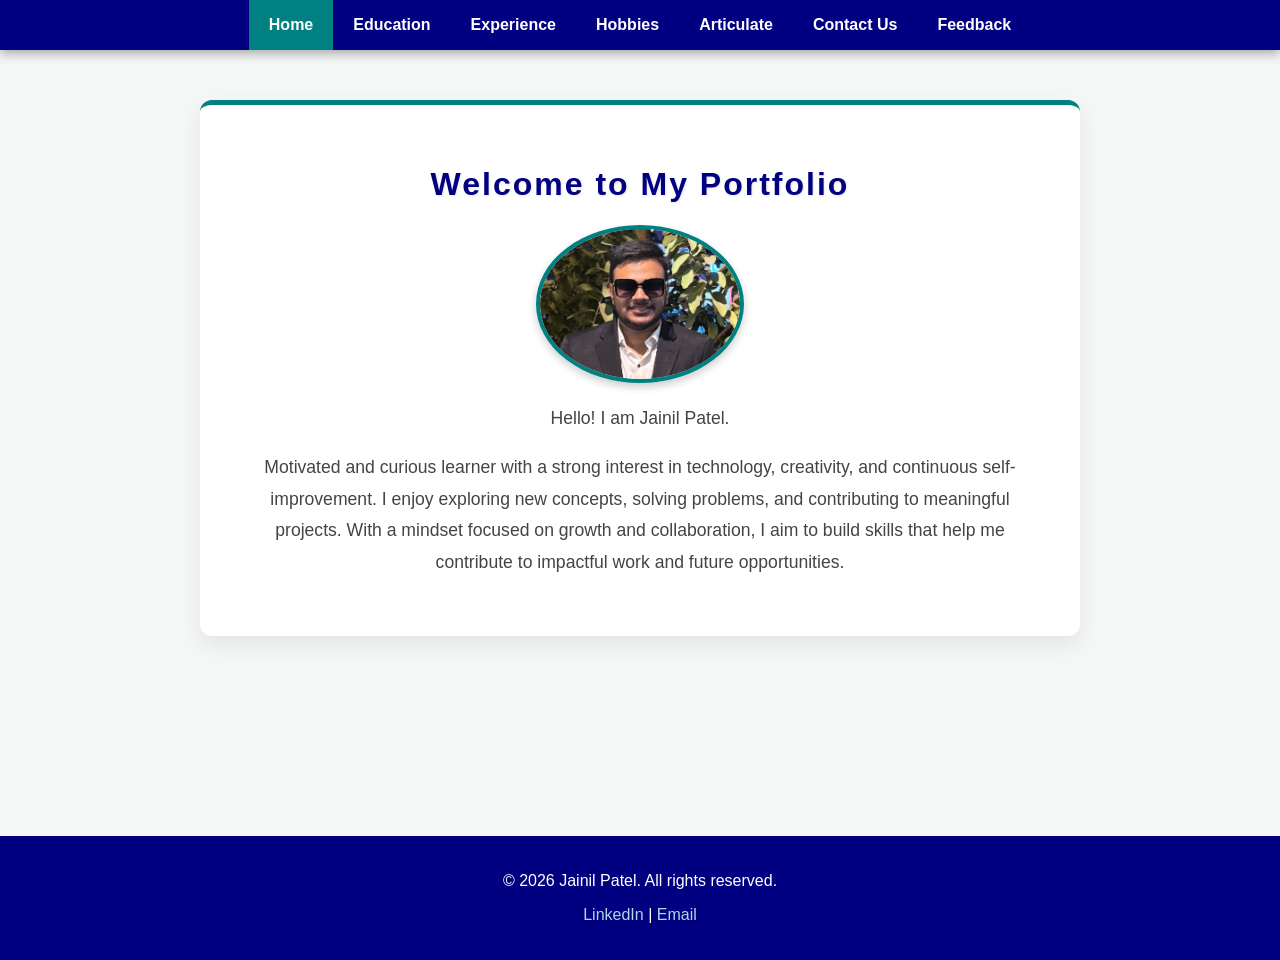
<file: index.html>
<!DOCTYPE html>
<html lang="en">
<head>
    <meta charset="UTF-8">
    <meta name="viewport" content="width=device-width, initial-scale=1.0">
    <title>Jainil Patel - Home</title>
    <link rel="stylesheet" href="layout.css">
</head>
<body>

    <ul class="navbar">
        <li><a class="active" href="index.html">Home</a></li>
        <li><a href="education.html">Education</a></li>
        <li><a href="work.html">Experience</a></li>
        <li><a href="hobbies.html">Hobbies</a></li>
        <li><a href="articulate.html">Articulate</a></li>
        <li><a href="contact.html">Contact Us</a></li>
        <li><a href="feedback.html">Feedback</a></li>
    </ul>   

    <div class="main-content">
        <h1>Welcome to My Portfolio</h1>
        <img id="profile-pic" src="profilepic.png" alt="JPZ">
        <p>Hello! I am Jainil Patel.</p>
        <p>Motivated and curious learner with a strong interest in technology, creativity, and continuous self-improvement.
            I enjoy exploring new concepts, solving problems, and contributing to meaningful projects. With a mindset
            focused on growth and collaboration, I aim to build skills that help me contribute to impactful work and
            future opportunities.</p>
    </div>

    <footer>
        <p>&copy; 2026 Jainil Patel. All rights reserved.</p>
        <p>
            <a href="https://www.linkedin.com/in/jainil-patel-569a37387/">LinkedIn</a> | 
            <a href="mailto:pateljainil050607@gmail.com">Email</a>
        </p>
    </footer>

</body>
</html>
</file>
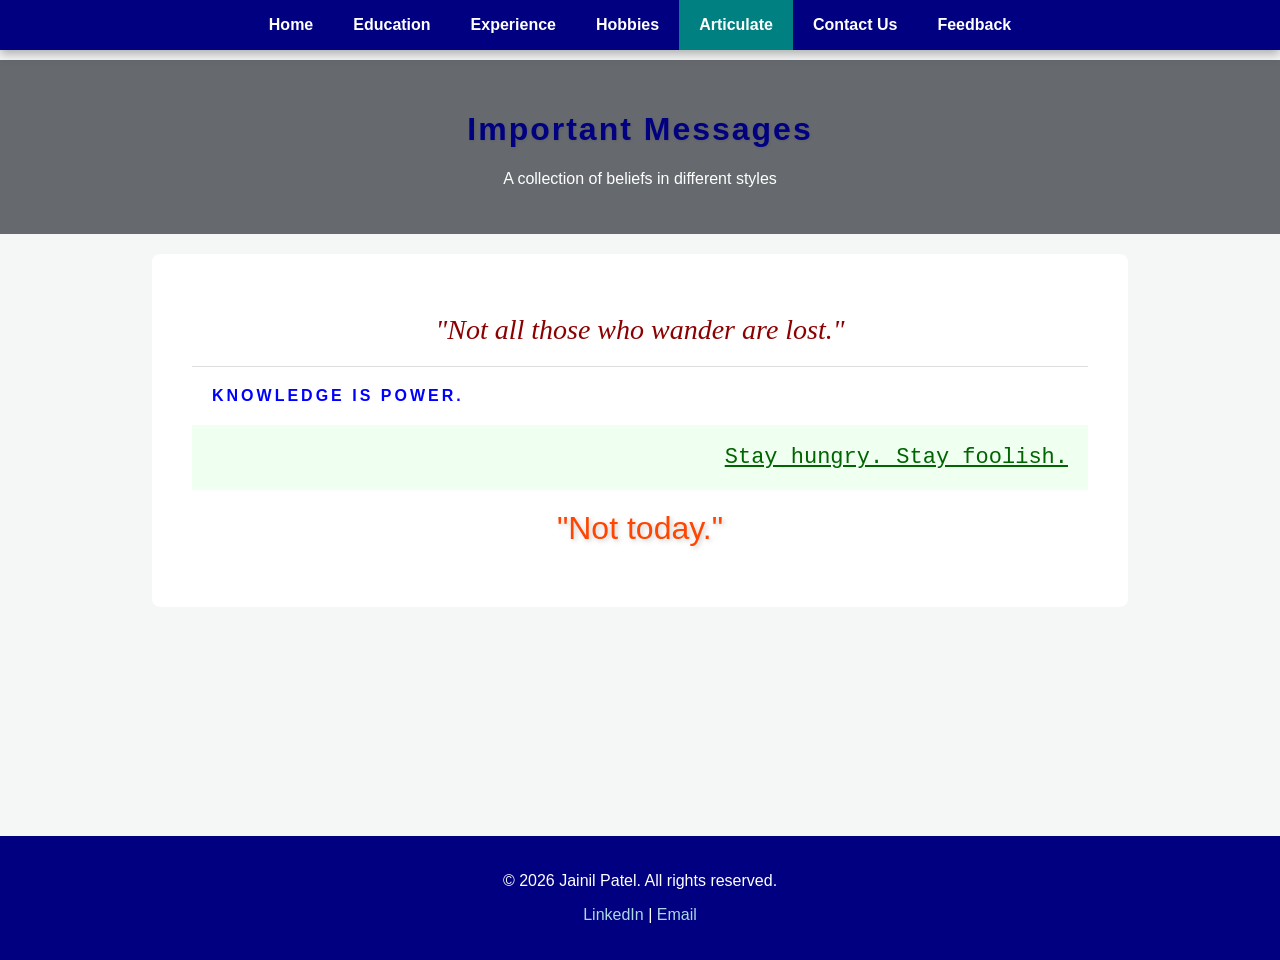
<file: articulate.html>
<!DOCTYPE html>
<html>
<head>
    <meta name="viewport" content="width=device-width, initial-scale=1.0">
<title>Jainil Patel - Beliefs and Taglines</title>
<link rel="icon" type="image/png" href="profilepic.png">
<link rel="stylesheet" type="text/css" href="articulate.css">
<link rel="stylesheet" href="layout.css">
</head>
<body>
    <ul class="navbar">
        <li><a href="index.html">Home</a></li>
        <li><a href="education.html">Education</a></li>
        <li><a href="work.html">Experience</a></li>
        <li><a href="hobbies.html">Hobbies</a></li>
        <li><a class="active" href="articulate.html">Articulate</a></li>
        <li><a href="contact.html">Contact Us</a></li>
        <li><a href="feedback.html">Feedback</a></li>
    </ul>
<header>
<h1>Important Messages</h1>
<p>A collection of beliefs in different styles</p>
</header>
<div class="content-box">

<div class="message-one">
"Not all those who wander are lost."
</div>
<div class="message-two">
Knowledge is power.
</div>
<div class="message-three">
Stay hungry. Stay foolish.
</div>
<div class="message-four">
"Not today."
</div>
</div>

<footer>
    <p>&copy; 2026 Jainil Patel. All rights reserved.</p>
    <p>
        <a href="https://www.linkedin.com/in/jainil-patel-569a37387/">LinkedIn</a> | 
        <a href="mailto:pateljainil050607@gmail.com">Email</a>
    </p>
</footer>
</body>
</html>
</file>
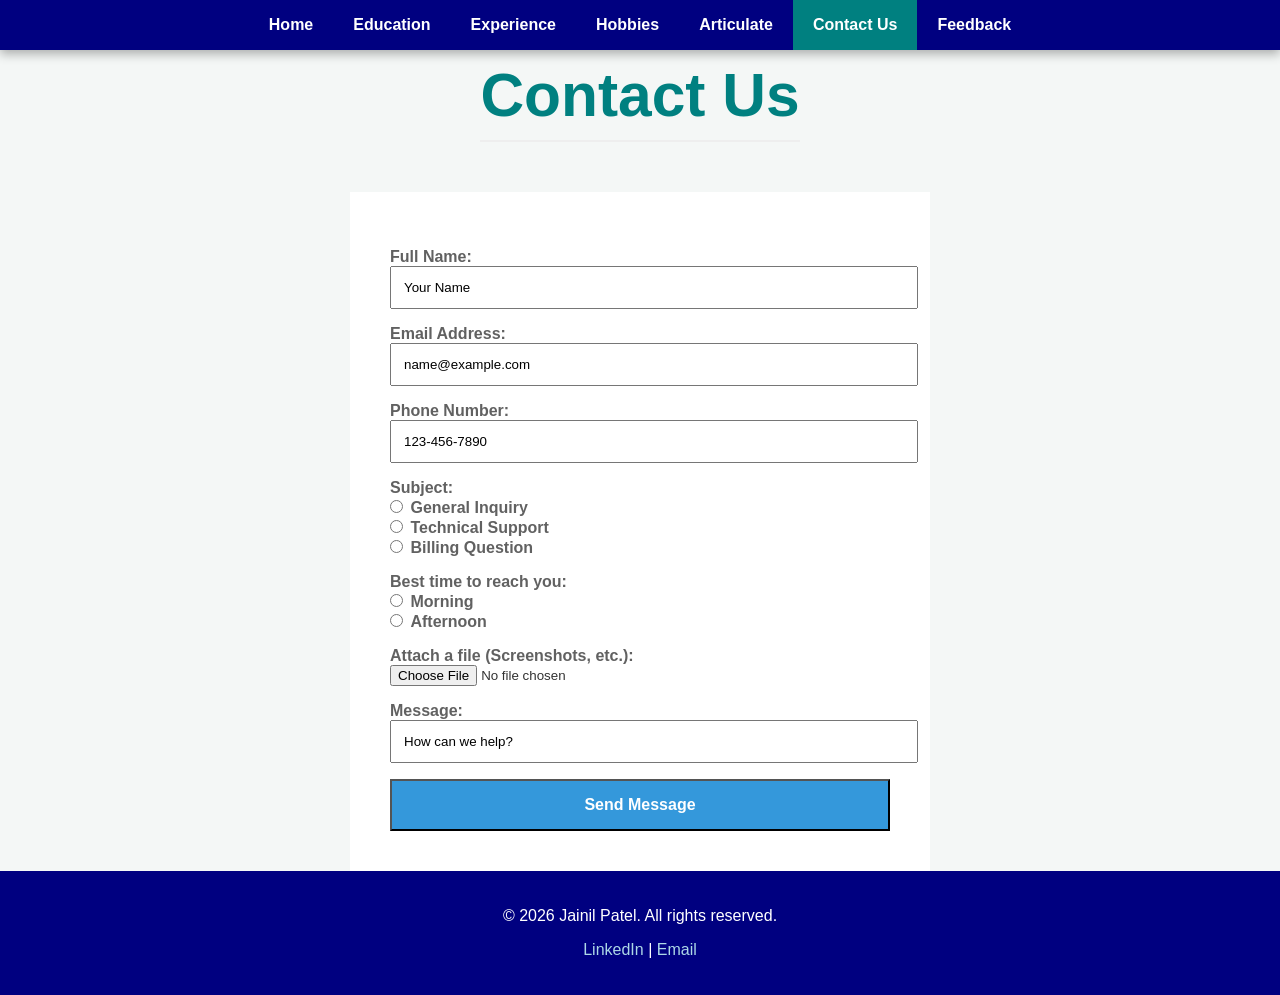
<file: contact.html>
<!DOCTYPE html>
<html>
<head>
    <meta name="viewport" content="width=device-width, initial-scale=1.0">
   <title>Jainil Patel - Contact Us Form</title>
   <link rel="icon" type="image/png" href="profilepic.png">
   <link rel="stylesheet" href="contact.css">
   <link rel="stylesheet" href="layout.css">
</head>

<ul class="navbar">
    <li><a href="index.html">Home</a></li>
    <li><a href="education.html">Education</a></li>
    <li><a href="work.html">Experience</a></li>
    <li><a href="hobbies.html">Hobbies</a></li>
    <li><a href="articulate.html">Articulate</a></li>
    <li><a class="active" href="contact.html">Contact Us</a></li>
    <li><a href="feedback.html">Feedback</a></li>
</ul>

<body>
   <h2>Contact Us</h2>
   <form action="/action_page.php" method="POST" >
      
       <p>
           <label for="full-name">Full Name:</label><br>
           <input type="text" id="full-name" name="user_name" value="Your Name">
       </p>

       <p>
           <label for="email">Email Address:</label><br>
           <input type="text" id="email" name="user_email" value="name@example.com">
       </p>

       <p>
           <label for="phone">Phone Number:</label><br>
           <input type="text" id="phone" name="user_phone" value="123-456-7890">
       </p>

       <p>
           <label for="subject">Subject:</label><br>
           <input type="radio" id="general" name="subject" value="general">
           <label for="general">General Inquiry</label><br>
           <input type="radio" id="support" name="subject" value="support">
           <label for="support">Technical Support</label><br>
           <input type="radio" id="billing" name="subject" value="billing">
           <label for="billing">Billing Question</label><br>
       </p>

       <p>
           <label for="time_pref">Best time to reach you:</label><br>
           <input type="radio" id="morning" name="time_pref" value="morning">
           <label for="morning">Morning</label><br>
           <input type="radio" id="afternoon" name="time_pref" value="afternoon">
           <label for="afternoon">Afternoon</label><br>
       </p>

       <p>
           <label for="attachment">Attach a file (Screenshots, etc.):</label><br>
           <input type="file" value="File">
       </p>

       <p>
           <label for="message">Message:</label><br>
           <input type="text" id="message" name="user_message" value="How can we help?">
       </p>

       <button type="submit">Send Message</button>

   </form>

<footer>
    <p>&copy; 2026 Jainil Patel. All rights reserved.</p>
    <p>
        <a href="https://www.linkedin.com/in/jainil-patel-569a37387/">LinkedIn</a> | 
        <a href="mailto:pateljainil050607@gmail.com">Email</a>
    </p>
</footer>
</body>
</html>
</file>
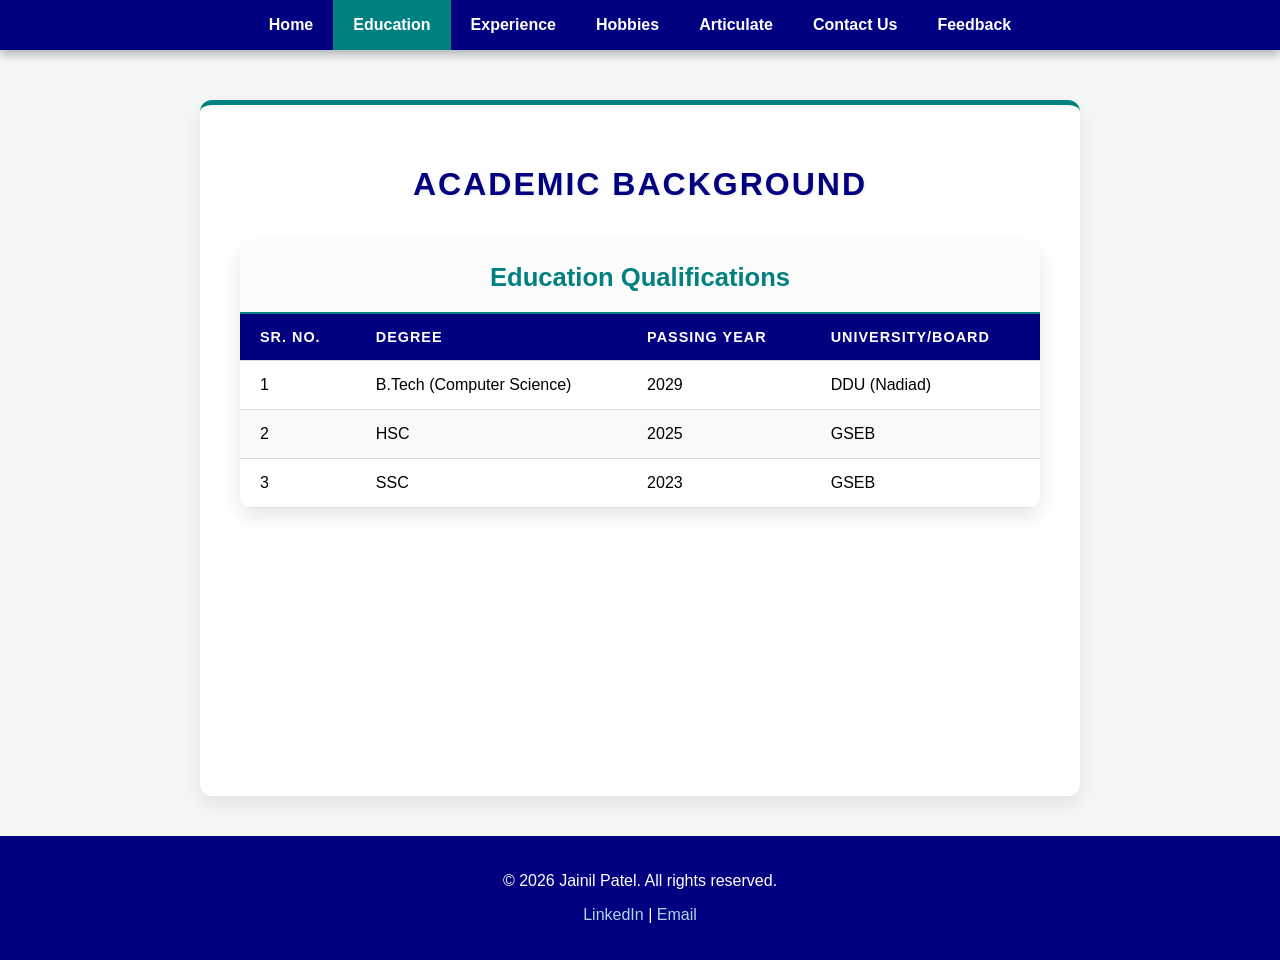
<file: education.html>
<!DOCTYPE html>
<html>
    <head>
        <meta charset="UTF-8">
        <meta name="viewport" content="width=device-width, initial-scale=1.0">
        <title>Jainil Patel - Education</title>
        <link rel="icon" type="image/png" href="profilepic.png">
        <link rel="stylesheet" href="education.css">
        <link rel="stylesheet" href="layout.css"> 
    </head>
<body>

    <ul class="navbar">
        <li><a href="index.html">Home</a></li>
        <li><a class="active" href="education.html">Education</a></li>
        <li><a href="work.html">Experience</a></li>
        <li><a href="hobbies.html">Hobbies</a></li>
        <li><a href="articulate.html">Articulate</a></li>
        <li><a href="contact.html">Contact Us</a></li>
        <li><a href="feedback.html">Feedback</a></li>
    </ul>   

    <div class="main-content">
        <h1>ACADEMIC BACKGROUND</h1>
        
        <div class="table-container">
            <table>
                <caption>Education Qualifications</caption>
                <thead>
                    <tr>
                        <th>Sr. no.</th>
                        <th>Degree</th>
                        <th>Passing Year</th>
                        <th>University/Board</th>
                    </tr>
                </thead>
                <tbody>
                    <tr>    
                        <td>1</td>
                        <td>B.Tech (Computer Science)</td>
                        <td>2029</td>
                        <td>DDU (Nadiad)</td>
                    </tr>
                    <tr>
                        <td>2</td>
                        <td>HSC</td>
                        <td>2025</td>
                        <td>GSEB</td>
                    </tr>
                    <tr>
                        <td>3</td>
                        <td>SSC</td>
                        <td>2023</td>
                        <td>GSEB</td>
                    </tr>
                </tbody>
            </table>
        </div>
    </div>

    <footer>
        <p>&copy; 2026 Jainil Patel. All rights reserved.</p>
        <p>
            <a href="https://www.linkedin.com/in/jainil-patel-569a37387/">LinkedIn</a> | 
            <a href="mailto:pateljainil050607@gmail.com">Email</a>
        </p>
    </footer>
</body>
</html>
</file>
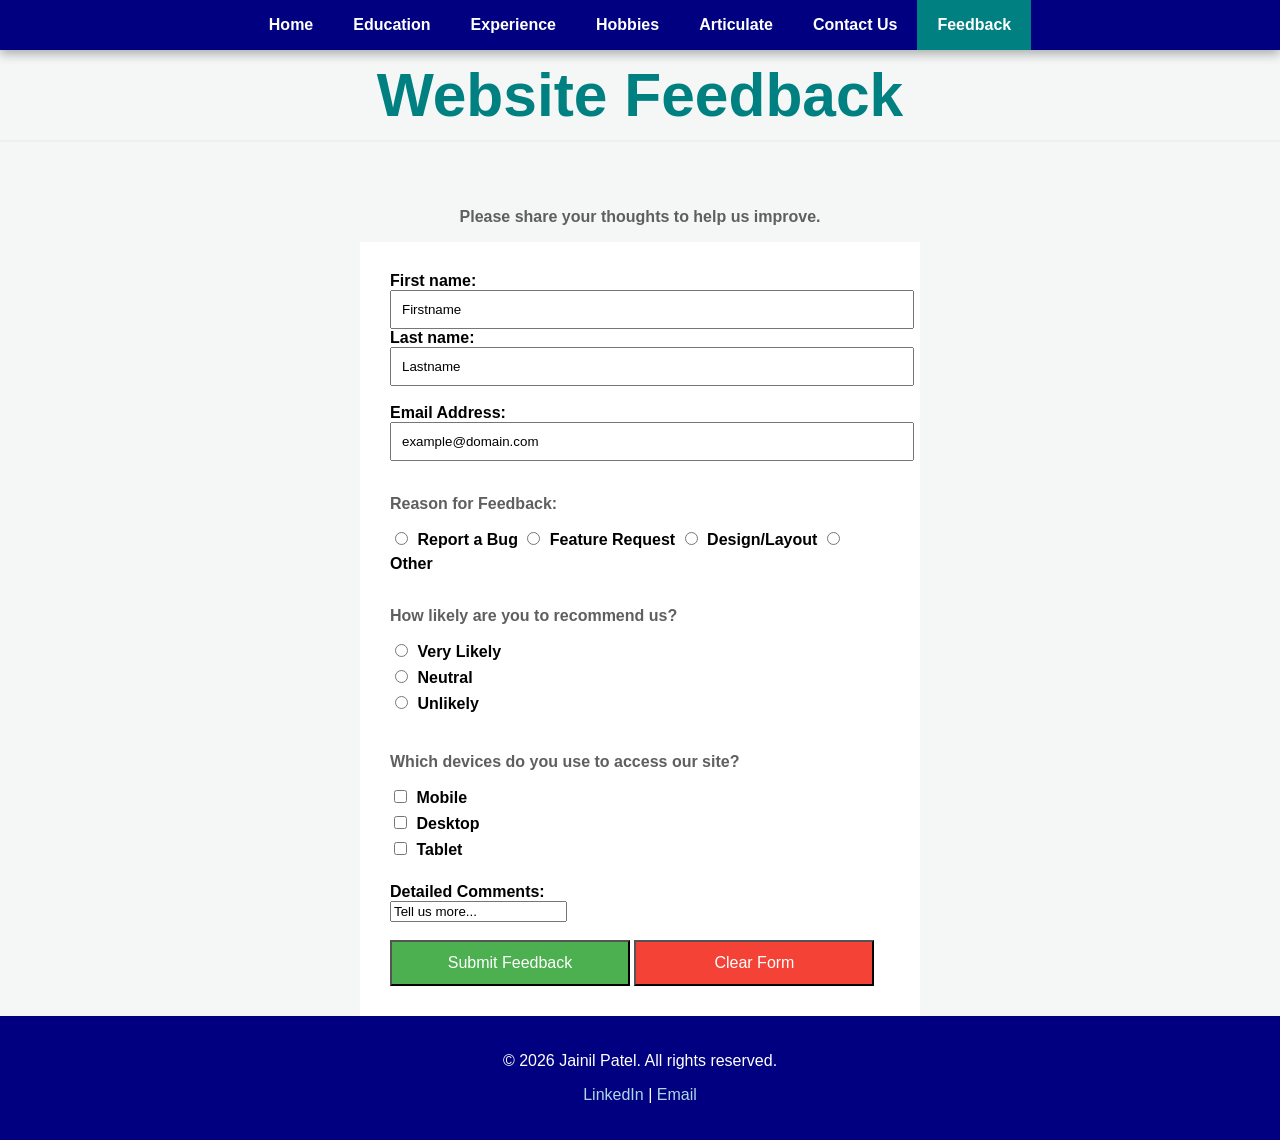
<file: feedback.html>
<!DOCTYPE html>
<html>
<head>
    <meta name="viewport" content="width=device-width, initial-scale=1.0">
   <title>Jainil Patel - Website Feedback Form</title>
   <link rel="icon" type="image/png" href="profilepic.png">
   <link rel="stylesheet" href="feedback.css">
   <link rel="stylesheet" href="layout.css">
</head>

<body>

<ul class="navbar">
        <li><a href="index.html">Home</a></li>
        <li><a href="education.html">Education</a></li>
        <li><a href="work.html">Experience</a></li>
        <li><a href="hobbies.html">Hobbies</a></li>
        <li><a href="articulate.html">Articulate</a></li>
        <li><a href="contact.html">Contact Us</a></li>
        <li><a class="active" href="feedback.html">Feedback</a></li>
</ul>

   <h2>Website Feedback</h2>
   <p id="form-subtitle">Please share your thoughts to help us improve.</p>
   
   <form action="/action_page.php" method="GET">
      
       <label for="fname">First name:</label><br>
       <input type="text" id="fname" name="fname" value="Firstname"><br>
       <label for="lname">Last name:</label><br>
       <input type="text" id="lname" name="lname" value="Lastname"><br><br>


       <label for="email">Email Address:</label><br>
       <input type="text" id="email" name="user_email" value="example@domain.com">
       <br><br>


       <p>Reason for Feedback:</p>
       <input type="radio" id="bug" name="feedback_reason">
       <label for="bug" value="bug">Report a Bug</label>
       <input type="radio" id="feature" name="feedback_reason">
       <label for="feature" value="feature">Feature Request</label>
       <input type="radio" id="design" name="feedback_reason">
       <label for="design" value="design">Design/Layout</label>
       <input type="radio" id="other" name="feedback_reason">
       <label for="other" value="other">Other</label>
       <br><br>


       <p>How likely are you to recommend us?</p>
       <input type="radio" id="very-likely" name="recommend" value="very-likely">
       <label for="very-likely">Very Likely</label><br>
       <input type="radio" id="neutral" name="recommend" value="neutral">
       <label for="neutral">Neutral</label><br>
       <input type="radio" id="unlikely" name="recommend" value="unlikely">
       <label for="unlikely">Unlikely</label>
       <br><br>


       <p>Which devices do you use to access our site?</p>
       <input type="checkbox" id="mobile" name="device" value="mobile">
       <label for="mobile">Mobile</label><br>
       <input type="checkbox" id="desktop" name="device" value="desktop">
       <label for="desktop">Desktop</label><br>
       <input type="checkbox" id="tablet" name="device" value="tablet">
       <label for="tablet">Tablet</label>
       <br><br>
      
       <label for="comments">Detailed Comments:</label><br>
       <input type="textarea" id="comments" name="user_comments" value="Tell us more..."></input>
       <br><br>


       <button type="submit">Submit Feedback</button>
       <button type="reset">Clear Form</button>


   </form>

<footer>
    <p>&copy; 2026 Jainil Patel. All rights reserved.</p>
    <p>
        <a href="https://www.linkedin.com/in/jainil-patel-569a37387/">LinkedIn</a> | 
        <a href="mailto:pateljainil050607@gmail.com">Email</a>
    </p>
</footer>

</body>
</html>
</file>
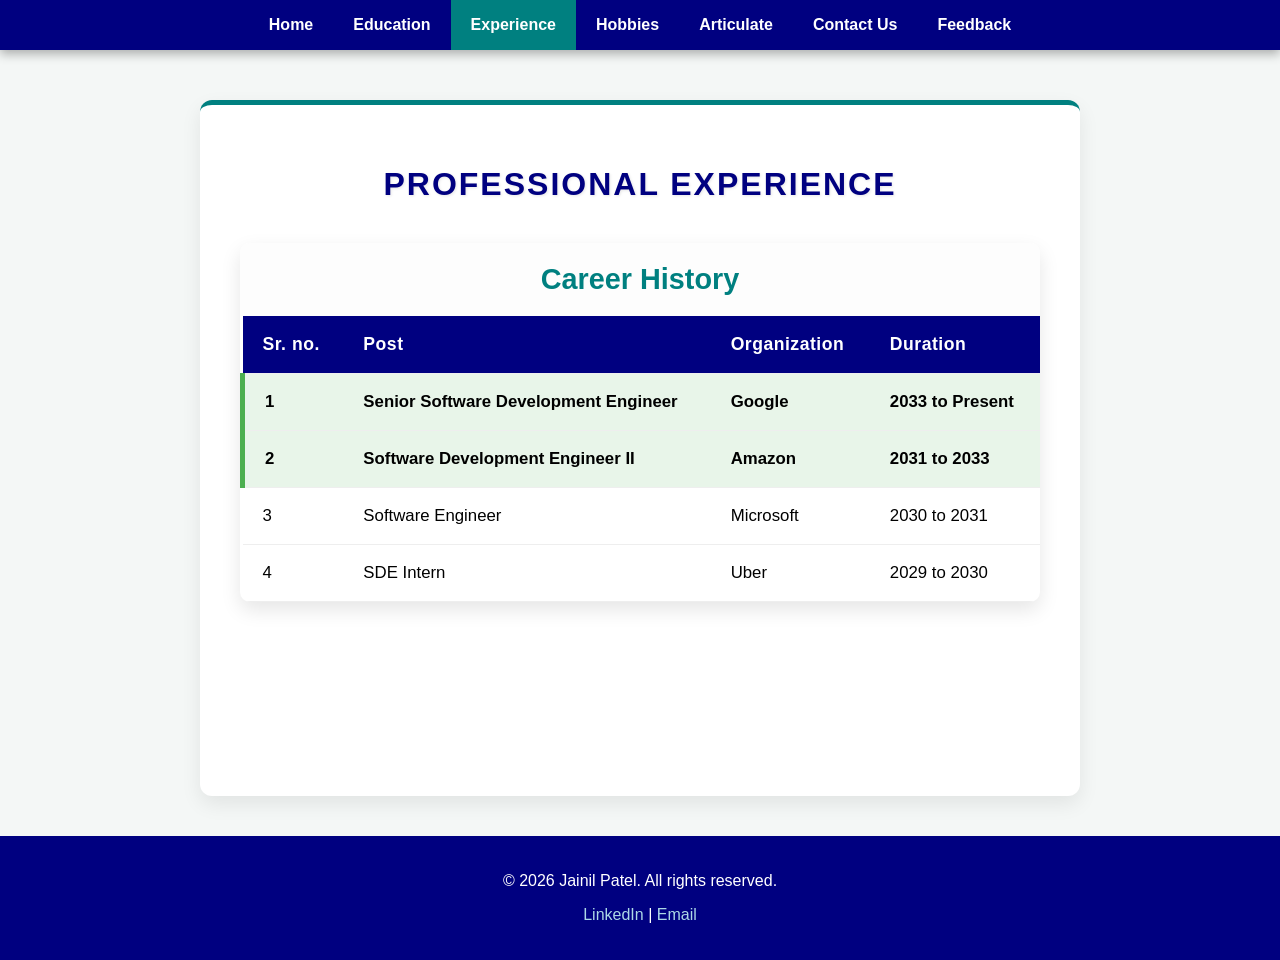
<file: work.html>
<!DOCTYPE html>
<html lang="en">
<head>
    <meta charset="UTF-8">
    <meta name="viewport" content="width=device-width, initial-scale=1.0">
    <title>Jainil Patel - Work Experience</title>
    <link rel="icon" type="image/png" href="profilepic.png">
    <link rel="stylesheet" href="work.css">
    <link rel="stylesheet" href="layout.css">

</head>
<body>

    <ul class="navbar">
        <li><a href="index.html">Home</a></li>
        <li><a href="education.html">Education</a></li>
        <li><a class="active" href="work.html">Experience</a></li>
        <li><a href="hobbies.html">Hobbies</a></li>
        <li><a href="articulate.html">Articulate</a></li>
        <li><a href="contact.html">Contact Us</a></li>
        <li><a href="feedback.html">Feedback</a></li>
    </ul>   

    <div class="main-content">
        <h1>PROFESSIONAL EXPERIENCE</h1>
        
        <div class="table-container">
            <table>
                <caption>Career History</caption>
                <thead>
                    <tr>
                        <th>Sr. no.</th>
                        <th>Post</th>
                        <th>Organization</th>
                        <th>Duration</th>
                    </tr>
                </thead>
                <tbody>
                    <tr>
                        <td>1</td>
                        <td>Senior Software Development Engineer</td>
                        <td>Google</td>
                        <td>2033 to Present</td>
                    </tr>
                    <tr>
                        <td>2</td>
                        <td>Software Development Engineer II</td>
                        <td>Amazon</td>
                        <td>2031 to 2033</td>
                    </tr>
                    <tr>
                        <td>3</td>
                        <td>Software Engineer</td>
                        <td>Microsoft</td>
                        <td>2030 to 2031</td>
                    </tr>
                    <tr>
                        <td>4</td>
                        <td>SDE Intern</td>
                        <td>Uber</td>
                        <td>2029 to 2030</td>
                    </tr>
                </tbody>
            </table>
        </div>
    </div>

    <footer>
        <p>&copy; 2026 Jainil Patel. All rights reserved.</p>
        <p>
            <a href="https://www.linkedin.com/in/jainil-patel-569a37387/" style="color: lightblue;">LinkedIn</a> | 
            <a href="mailto:pateljainil050607@gmail.com" style="color: lightblue;">Email</a>
        </p>
    </footer>
</body>
</html>
</file>
<file: layout.css>
/* =========================================
   GLOBAL LAYOUT & NAVBAR (layout.css)
   ========================================= */

body {
    /* Removes default browser margins */
    margin: 0;
    /* Adds space at the top so the fixed navbar doesn't cover content */
    padding-top: 60px; 
    /* Uses Flexbox to manage the overall page structure */
    display: flex;
    flex-direction: column;
    /* Ensures the body is at least the full height of the screen */
    min-height: 100vh; 
    /* Defines a clean, professional font stack */
    font-family: 'Segoe UI', Tahoma, Geneva, Verdana, sans-serif;
    /* Sets a light grey/green background color */
    background-color: #f4f7f6; 
}

.navbar {
    /* Removes bullet points from the list */
    list-style-type: none;
    margin: 0; 
    padding: 0;
    background-color: navy;
    /* Keeps the bar at the top of the screen while scrolling */
    position: fixed; 
    top: 0;
    left: 0;
    /* Makes the bar span the full width of the browser */
    width: 100%;
    /* Ensures the navbar stays on top of other elements */
    z-index: 1000; 
    /* Uses Flexbox to center the links horizontally */
    display: flex;
    justify-content: center;
    /* Adds a shadow to create depth/separation from the content */
    box-shadow: 0 4px 10px rgba(0, 0, 0, 0.3); 
}

.navbar li {
    /* Ensures list items behave like blocks */
    display: block;
}

.navbar li a {
    display: block; /* Makes the whole area around the text clickable */
    color: white;
    text-align: center;
    /* Vertical and horizontal spacing inside the link */
    padding: 16px 20px;
    /* Removes the default blue underline */
    text-decoration: none;
    font-weight: bold;
    /* Smoothly fades the color change over 0.3 seconds */
    transition: background-color 0.3s ease;
}

/* Styles for when you hover OR when the link is the 'active' page */
.navbar li a:hover, .navbar li a.active {
    background-color: teal;
}

/* =========================================
   MAIN CONTENT & TYPOGRAPHY
   ========================================= */

.main-content {
    /* Limits the width for better readability on wide screens */
    max-width: 800px;
    /* Centers the box horizontally and adds vertical space */
    margin: 40px auto; 
    /* Padding inside the box (between text and border) */
    padding: 40px; 
    /* Box Model Styling: Creates the 'White Card' look */
    background-color: white;
    border-radius: 12px; /* Rounds the corners */
    box-shadow: 0 8px 20px rgba(0, 0, 0, 0.08); /*black on color att.*/
    border-top: 5px solid teal; /* Decorative line at the top */
}

h1 {
    color: navy;
    font-weight: 700;
    text-align: center;
    /* Adds space between individual letters */
    letter-spacing: 2px;
    /* Adds a very light shadow to the text itself */
    text-shadow: 1px 1px 3px rgba(0,0,0,0.1); /*black on color att.*/
}

h2 {
    color: teal; /* Makes secondary titles teal */
    border-bottom: 2px solid #eee; /* Adds a light grey line under the title */
    padding-bottom: 10px; /* Space between text and that bottom line */
    margin-top: 0; /* Removes top gap */
}

.main-content p {
    color: #444; 
    font-size: 1.1em;
    /* Increases space between lines of text (Leading) */
    line-height: 1.8; 
    text-align: center; 
}

/* =========================================
   PROFILE PICTURE
   ========================================= */

#profile-pic {
    display: block;
    /* Centers the image within its container */
    margin: 20px auto;
    /* Makes the square image a perfect circle */
    border-radius: 50%;
    border: 4px solid teal;
    box-shadow: 0 4px 8px rgba(0,0,0,0.2);
    width: 200px; 
    height: 150px;
    /* Ensures the image isn't stretched; it crops to fill the circle */
    object-fit: cover;
    /* Prepares the image for the hover animation below(smooth) */
    transition: transform 0.4s ease, box-shadow 0.4s ease; 
}

#profile-pic:hover {
    /* Makes the image grow slightly (5%) when hovered */
    transform: scale(1.05);
    /* Enhances the shadow to make it look like it's lifting up */
    box-shadow: 0 8px 16px rgba(0, 128, 128, 0.4); /* on color att.(rgba)Glows teal on hover */
}

/* =========================================
   GLOBAL FOOTER STYLING
   ========================================= */

footer {
    width: 100%; 
    text-align: center;
    background-color: navy;
    color: white;
    padding: 20px 0;
    /* Pushes the footer to the bottom of the page if content is short */
    margin-top: auto; 
    /* Ensures padding doesn't increase the width beyond 100% */
    box-sizing: border-box;
    position: bottom fixed;
}

footer a {
    color: lightblue;
    text-decoration: none;
    transition: color 0.3s ease; 
}

footer a:hover {
    color: white; 
    text-decoration: underline;
}

/* =========================================
   RESPONSIVE MEDIA QUERIES (Mobile & Tablets)
   ========================================= */

@media screen and (max-width: 768px) {
    
    .navbar {
        /* Removes fixed position so it scrolls with the page on mobile */
        position: static; 
        /* Stacks links vertically instead of side-by-side */
        flex-direction: column;
    }

    .navbar li {
        width: 100%;
    }

    .navbar li a {
        /* Adds a faint line between links on mobile menu */
        border-bottom: 1px solid rgba(255, 255, 255, 0.1);
        padding: 12px;
    }

    body {
        /* Since navbar is no longer fixed, we don't need top padding */
        padding-top: 0;
    }

    .content-box, form, .main-content {
        /* Makes containers wider (90% of screen) on small devices */
        width: 90% !important;
        margin: 20px auto !important;
        padding: 20px !important;
    }

    table {
        /* Allows tables to scroll horizontally if they are too wide */
        display: block;
        overflow-x: auto; 
        white-space: nowrap;
        width: 100% !important;
    }

    img#profile-pic {
        /* Shrinks the profile pic slightly for small screens */
        width: 100% !important;
        max-width: 200px;
        height: auto !important;
    }
}
</file>
<file: articulate.css>
body {
    background-color: #f4f4f4;
    margin: 0;
    padding: 0;
    font-family: "Trebuchet MS", sans-serif;
}

header {
    background-color: #666a6e;
    color: #ffffff;
    text-align: center;
    padding: 30px;
}

.content-box {
    width: 70%;
    margin: 20px auto;
    background-color: white;
    padding: 40px;
    border-radius: 8px;
}

.message-one {
    font-family: "Times New Roman", Times, serif;/* Elegant, classic serif font */
    color: #8b0000;
    font-size: 28px;
    font-style: italic;
    text-align: center;
    border-bottom: 1px solid #ddd;
    padding: 20px;
}

.message-two {
    font-family: Arial, Helvetica, sans-serif;/* Clean, modern sans-serif font */
    color: #0000ff;
    font-weight: bold;
    text-transform: uppercase;
    letter-spacing: 3px;
    text-align: left;
    padding: 20px;
}

.message-three {
    font-family: "Courier New", Courier, monospace;/* Typewriter-style font */
    color: #006400;
    background-color: #effff0;
    font-size: 22px;
    text-decoration: underline;
    text-align: right;
    padding: 20px;
}

.message-four {
    font-family: Verdana, Geneva, sans-serif;/* Wide, readable sans-serif font */
    color: #ff4500;
    font-size: 32px;
    /* Adds a drop shadow: 2px right, 2px down, 5px blur, light grey color */
    text-shadow: 2px 2px 5px #cccccc;
    text-align: center;
    padding: 20px;
}
</file>
<file: contact.css>
body {
    font-family: 'Helvetica Neue', Helvetica, Arial, sans-serif;
    background-color: #eef2f5; 
    color: #333;
    /* Flexbox layout to center content */
    display: flex;
    flex-direction: column;
    align-items: center; 
    margin: 0;
    
}

h2 {
    color: #2c3e50;
    font-weight: bold;
    text-align: center;
    font-size: 16mm;

}

form {
    background-color: #ffffff;
    max-width: 500px;
    width: 100%;
    padding: 40px;
}



label {
    font-weight: 600;
    color: #555;
    
}

input[type="text"] {
    width: 100%;
    padding: 12px;
    
}

/* Changes appearance when a user clicks/tabs into a text box */
input[type="text"]:focus {
    border-color: #3498db; 
    outline: none;
}

label{
    color: rgb(97, 97, 97);
}
input[type="radio"]{
    margin-left: 0;
    font-weight: normal;
}

button[type="submit"] {
    width: 100%;
    padding: 15px;
    background-color: #3498db; 
    color: white;
    font-size: 16px;
    font-weight: bold;
}
</file>
<file: education.css>
body {
    font-family: 'Roboto', Verdana, sans-serif; 
    background-color: linen;   
    margin: 0;
    padding-top: 60px; /* Space for the fixed navbar */
    display: flex;
    flex-direction: column;
    min-height: 100vh;
}

.main-content {
    flex: 1;
    max-width: 900px;
    margin: 40px auto;
    width: 90%;
}

h1 {
    color: navy;
    text-align: center;
    margin-bottom: 40px;
    letter-spacing: 1px;
}

/* Table Styling */
.table-container {
    background-color: white;
    border-radius: 10px;
    box-shadow: 0 8px 20px rgba(0,0,0,0.1);
    overflow-x: auto; /* Changed from hidden to auto */
}

table {
    width: 100%;                     
    border-collapse: collapse;
}

caption {
    font-size: 1.6em;
    color: teal;
    font-weight: bold;
    padding: 20px;
    background-color: #fcfcfc;
    border-bottom: 2px solid teal;
}

th, td {
    padding: 15px 20px;
    text-align: left;
    border-bottom: 1px solid #ddd;
}

th {
    background-color: navy;           
    color: white;
    text-transform: uppercase;
    font-size: 0.9em;
    letter-spacing: 1px;
}

/* Zebra Striping: targets every even row for better readability */
tbody tr:nth-of-type(even) {
    background-color: #f9f9f9;
}

tbody tr:hover {
    background-color: #e0f2f1;
    transition: background-color 0.3s ease;
}
</file>
<file: feedback.css>
body {
    font-family: 'Segoe UI', Tahoma, Geneva, Verdana, sans-serif; 
    background-color: #f4f4f9; 
    color: #000000;
    
}

form {
    background-color: #ffffff; 
    max-width: 500px; 
    margin: 0 auto;
    padding: 30px;
}

h2 {
    text-align: center;
    color: #2c3e50;
    font-weight: bold;
    font-size: 16mm;
}

p {
    font-size: 0.95;
    color: #5f5f5f;
    font-weight: bold;
}

#form-subtitle {
    text-align: center;
}

input[type="text"] {
    width: 100%;
    padding: 10px;    
}

input[type="radio"], input[type="checkbox"] {
    margin-right: 5px;
    margin-bottom: 10px;
}

label {
    font-weight: bold;
}

button {
    width: 48%;
    padding: 12px;
    font-size: 16px;
}

button[type="submit"] {
    background-color: #4CAF50;
    color: white;
}


button[type="reset"] {
    background-color: #f44336; 
    color: white;
}

footer p {
    font-weight: inherit !important;
    color: white;
    
}
</file>
<file: work.css>
body {
    font-family: 'Roboto', Verdana, sans-serif; 
    background-color: linen;   
    margin: 0;
    padding-top: 60px; /* Space for the fixed navbar */
    display: flex;
    flex-direction: column;
    min-height: 100vh;
}

.main-content {
    flex: 1;
    max-width: 950px;
    margin: 40px auto;
    width: 95%;
}

h1 {
    color: navy;
    text-align: center;
    margin-bottom: 40px;
}

/*----------------------
        TABLE
-------------------------*/

.table-container {
    background-color: white;
    border-radius: 10px;
    box-shadow: 0 8px 20px rgba(0,0,0,0.1);
    overflow-x: auto; /* Allows horizontal scrolling on small mobile screens */
}

table {
    width: 100%;                     
    border-collapse: collapse;
}

caption {
    font-size: 1.8em;
    color: teal;
    font-weight: bold;
    padding: 20px;
    background-color: #fdfdfd;
}

th, td {
    padding: 18px 20px;
    text-align: left;
    border-bottom: 1px solid #eee;
    font-size: 1.05em;
}

th {
    background-color: navy;           
    color: white;
    font-size: 1.1em;
    letter-spacing: 0.5px;
}

/* Highlight current/most recent job */
tbody tr:first-child {
    background-color: #e8f5e9; 
    font-weight: bold;
    border-left: 5px solid #4CAF50;
}

tbody tr:nth-child(2) {
    background-color: #e8f5e9; 
    font-weight: bold;
    border-left: 5px solid #4CAF50;
}

tbody tr:hover {
    background-color: #e0f2f1;
    transform: scale(1.01);
    box-shadow: 0 4px 10px rgba(0,0,0,0.1);
    transition: all 0.2s ease-in-out;
}
</file>
